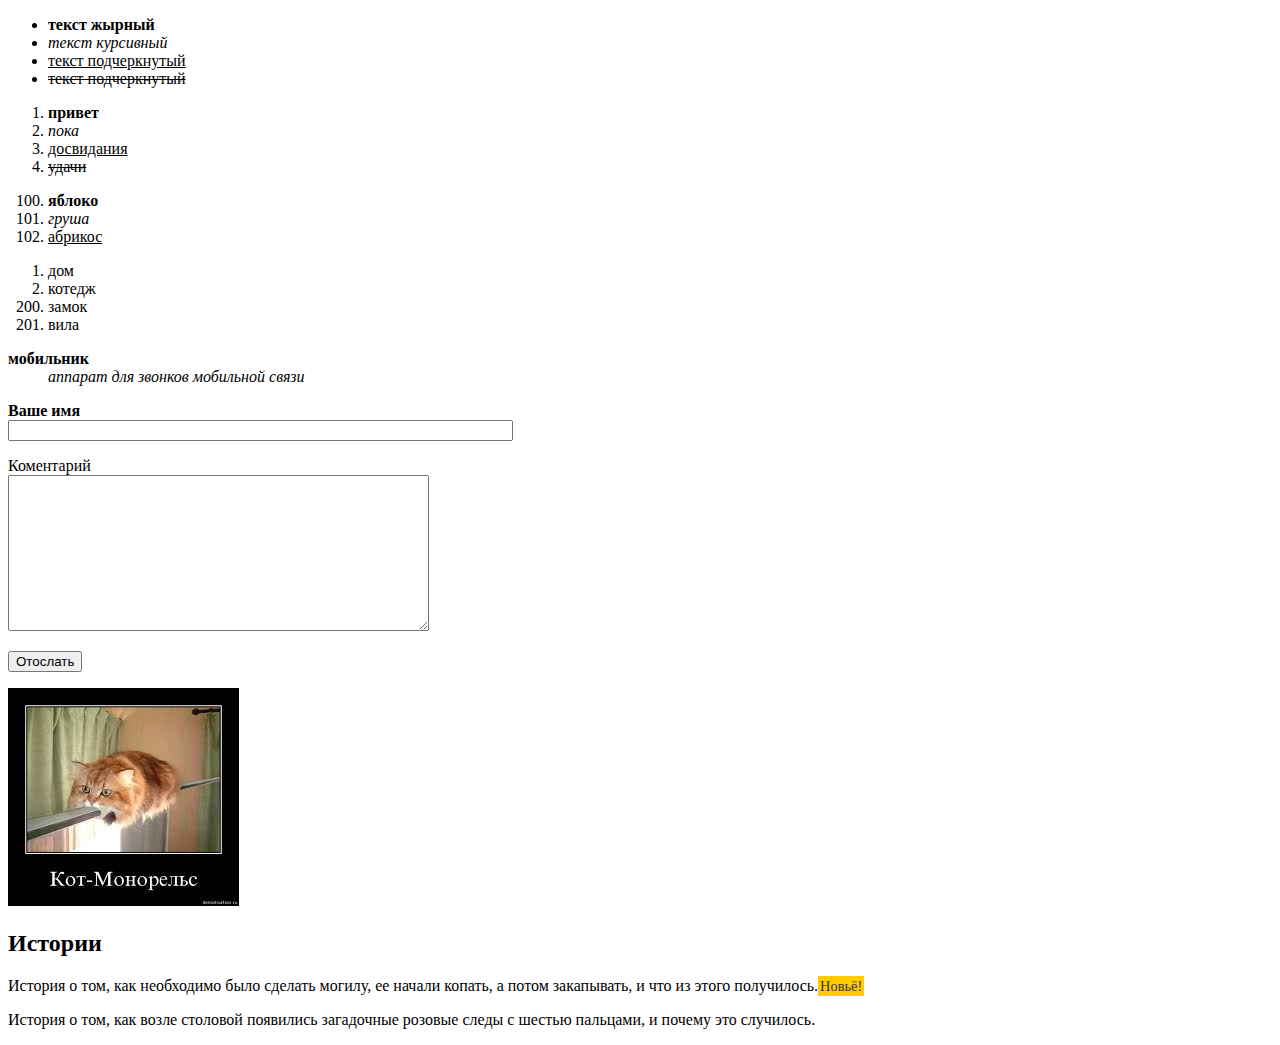
<file: index.html>
<!DOCTYPE HTML PUBLIC "-//W3C//DTD HTML 4.01//EN" "http://www.w3.org/TR/html4/strict.dtd">
<html>
 <head>
   
   <meta http-equiv="Content-Type" content="text/html; charset=utf-8">
   <title>Тег INPUT</title>
 </head>
 <body>
<!-- Bold, italic underline and lists -->
   <ul>
	<li>
		<b>текст жырный</b>
	</li>
	<li> 
		<i>текст курсивный</i>
	</li>
	<li>
		 <u>текст подчеркнутый</u>
	</li>
	<li>
		 <s>текст подчеркнутый</s>
	</li>
		
   </ul>

   <ol type="1">
	
	<li><strong>привет</strong></li>

	<li><i>пока</i></li>

	<li><u>досвидания</u></li>

	<li><s>удачи</s></li>
     </ol>
   
   <ol start="100">

	<li><b>яблоко</b></li>

	<li><i>груша</i></li>

	<li><u>абрикос</u></li>

   </ol>


   <ol>
	<li> дом</li>

	<li> котедж</li>

	<li value="200">замок</li>

	<li> вила</li>

   </ol>

   <dl>

	<dt><b>мобильник</b></dt>
 	<dd><i>аппарат для звонков мобильной связи</i><dd>
   </dl> 
   
<!--form -->
   <form name="test" method="post" action="input1.php">

	<p><b>Ваше имя</b><br>

	<input name="nick" type="text" size="60" />
	</p>

	<p>Коментарий<br>

	<textarea name="comments" cols="50"rows="10"></textarea></p>

	<p><input type="submit" value="Отослать" /></p>

    </form>

<img src="images/images.jpg" />
</body>
</html>

<!DOCTYPE html>
<html>
<head>
    <meta charset="utf-8">
    <title>after</title>
    <style>
        p.new::after {
            content: "Новьё!"; /* Добавляемый текст */
            color: #333; /* Цвет текста */
            background-color: #fc0; /* Цвет фона */
            font-size: 90%; /* Размер шрифта */
            padding: 2px; /* Поля вокруг текста */
        }
    </style>
</head>
<body>
<h2>Истории</h2>
<p class="new">История о том, как необходимо было сделать могилу,
    ее начали копать, а потом закапывать, и что из этого получилось.</p>
<p>История о том, как возле столовой появились загадочные розовые
    следы с шестью пальцами, и почему это случилось.</p>
</body>
</html>
</file>
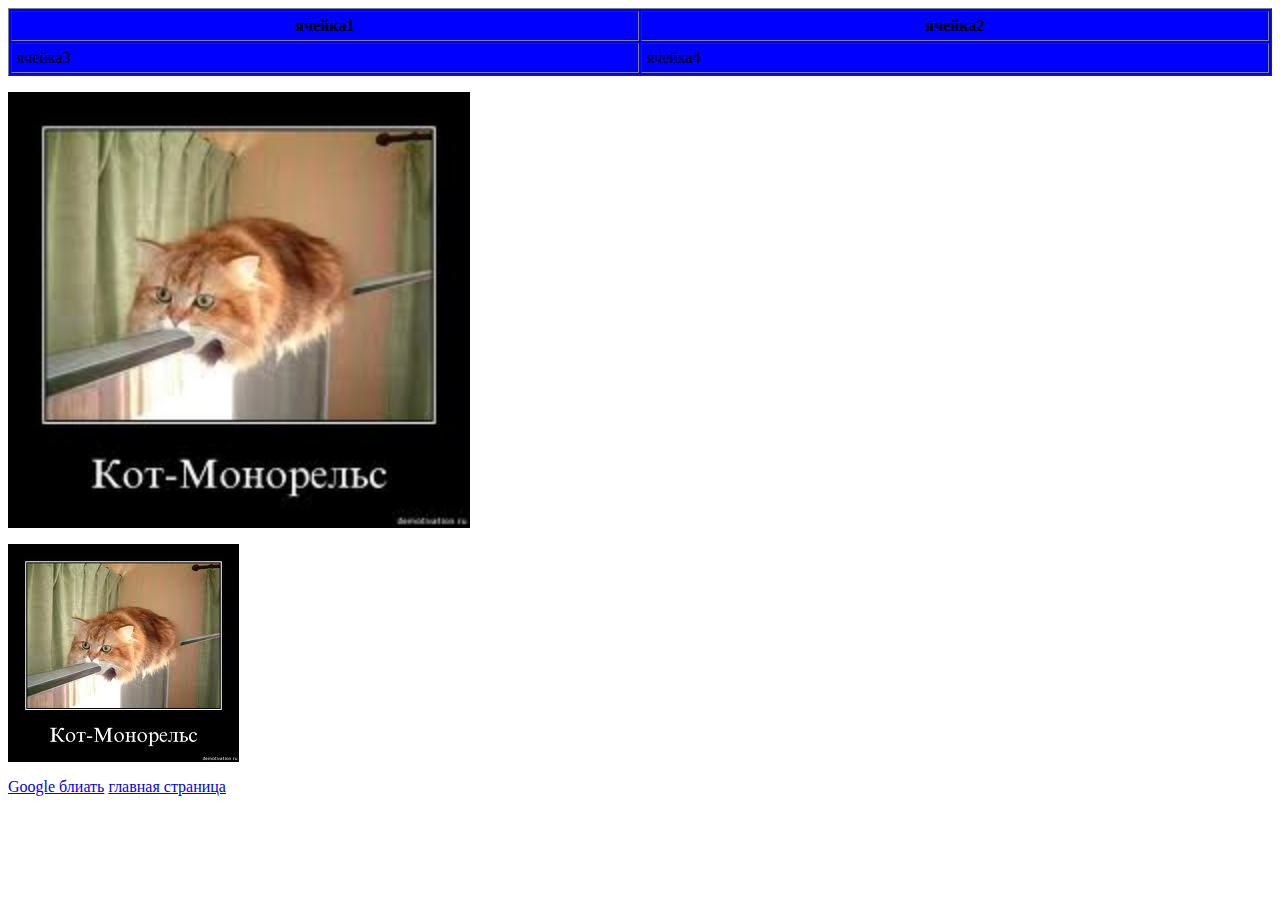
<file: page.html>
<!DOCTYPE HTML PUBLIC "-//W3C//DTD HTML 4.01 Transitional//EN"
        "http://www.w3.org/TR/html4/loose.dtd">
<html>
<head>
    <meta http-equiv="Content-Type" content="text/html; charset=utf-8">
    <title>ter table</title>
</head>
<body>
<table border="1" width="100%" cellpadding="5" bgcolor="blue">
    <tr>
        <th>ячейка1</th>
        <th>ячейка2</th>
    </tr>
    <tr>
        <td>ячейка3</td>
        <td>ячейка4</td>
    </tr>
</table>
<p><img src="images/images.jpg" alt="коте" title="коте" width="462" height="436"></p>

<p><a href="index.html"><img src="images/images.jpg" alt="Вернуться на главную страницу" title="Главная страница"></a>
</p>
<a href="http://google.com.ua/">Google блиать</a>
<a href="index.html">главная страница</a>

</body>
</html>
</file>
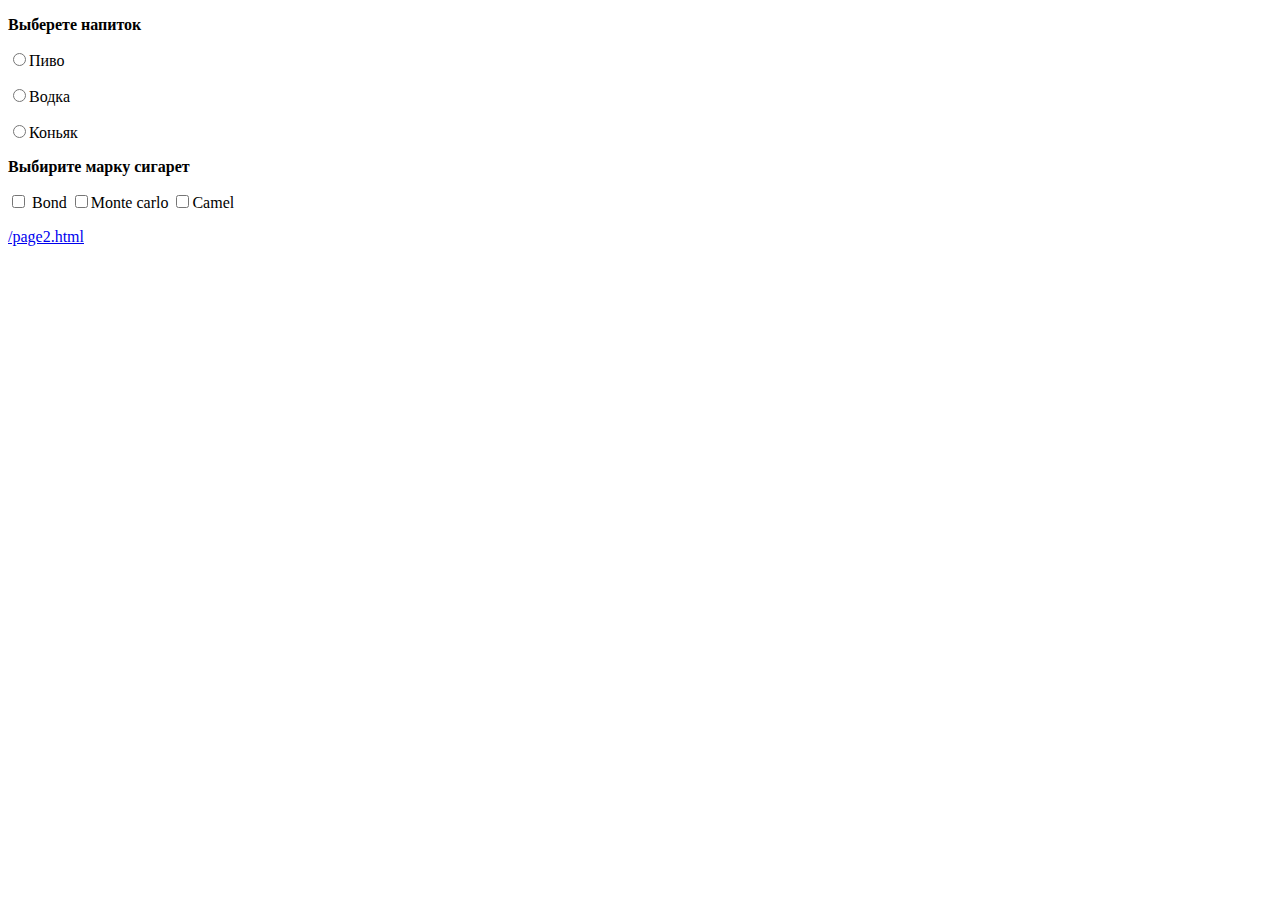
<file: page1.html>
<!DOCTYPE HTML PUBLIC "-//W3C//DTD HTML 4.01 Transitional//EN"
        "http://www.w3.org/TR/html4/loose.dtd">
<html>
<head>
    <title></title>
    <meta http-equiv="Content-Type" content="text/html; charset=utf-8">
</head>
<body>
<form action="index.html">
    <p><strong>Выберете напиток</strong></p>

    <p><input type="radio" name="cs" value="1">Пиво</p>

    <p><input type="radio" name="cs" value="2">Водка</p>

    <p><input type="radio" name="cs" value="3">Коньяк</p>
</form>
<form action="index.html"><p><strong>Выбирите марку сигарет</strong>

    <p><input type="checkbox" name="a" value="Bond"> Bond</input>
        <input type="checkbox" name="a" value="Monte carlo">Monte carlo</input>
<input type="checkbox" name="a" value="Camel">Camel</input></p></form>
<a href="page2.html">/page2.html</a>
</body>
</html>
</file>
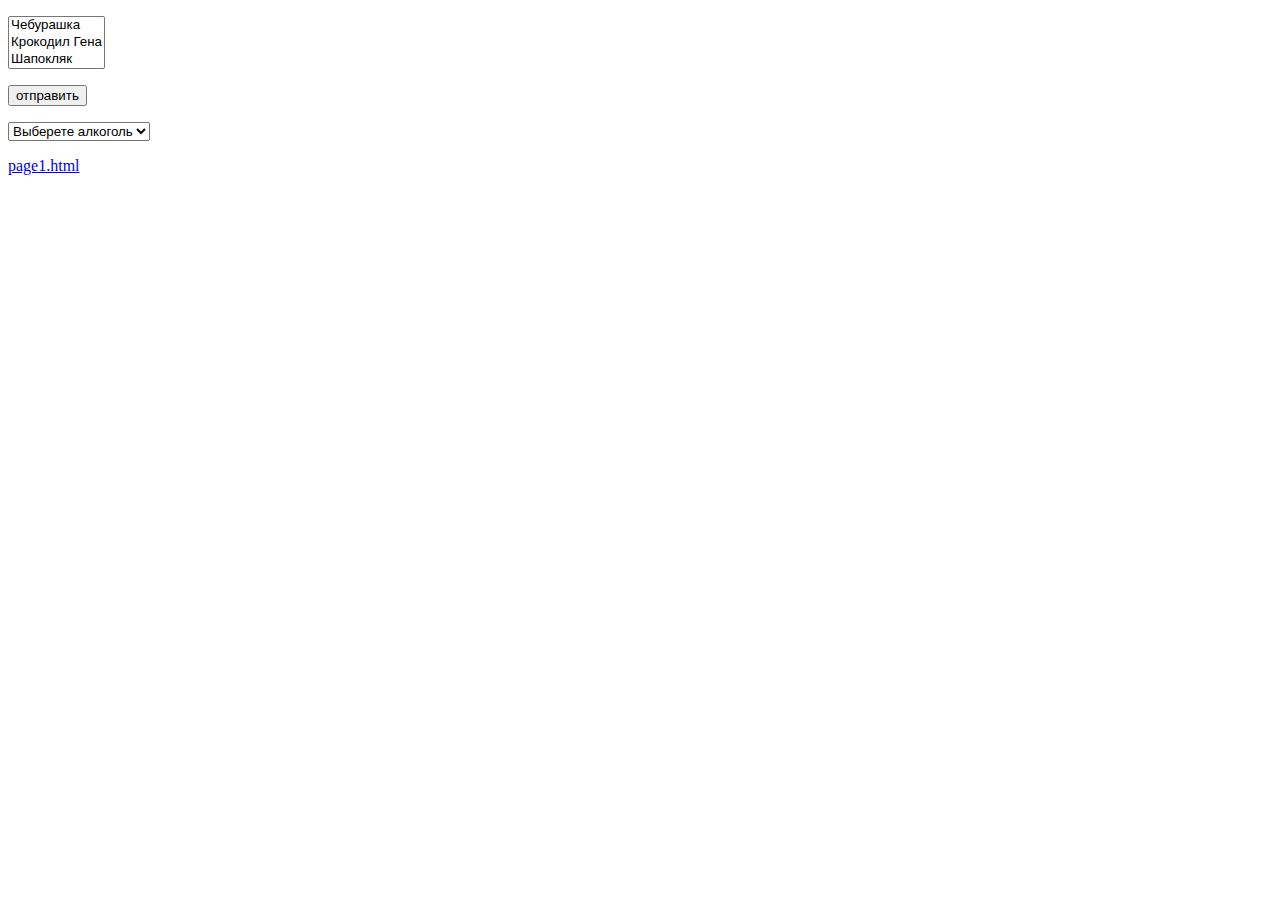
<file: page2.html>
<!DOCTYPE HTML PUBLIC "-//W3C//DTD HTML 4.01 Transitional//EN"
        "http://www.w3.org/TR/html4/loose.dtd">
<html>
<head>
    <title>Тег select</title>
    <meta http-equiv="Content-Type" content="text/html; charset=utf-8">
</head>
<body>
<form action="index.html" method="post">
    <p><label>
        <select size="3" multiple name="text">
            <option value="Чебурашка">Чебурашка</option>
            <option value="Крокодил Гена">Крокодил Гена</option>
            <option value="Шапокляк">Шапокляк</option>
        </select>
    </label>
    </p>
    <input type="submit" value="отправить"/>
</form>
<form action="index.html" method="post">
    <p><label>
        <select>
            <option disabled selected>Выберете алкоголь</option>
            <option>пиво</option>
            <option>водка</option>
            <option>джын</option>
            <option>текила</option>
        </select>
    </label>
    </p>
</form>
<a href="page1.html">page1.html</a>
</body>
</html>
</file>
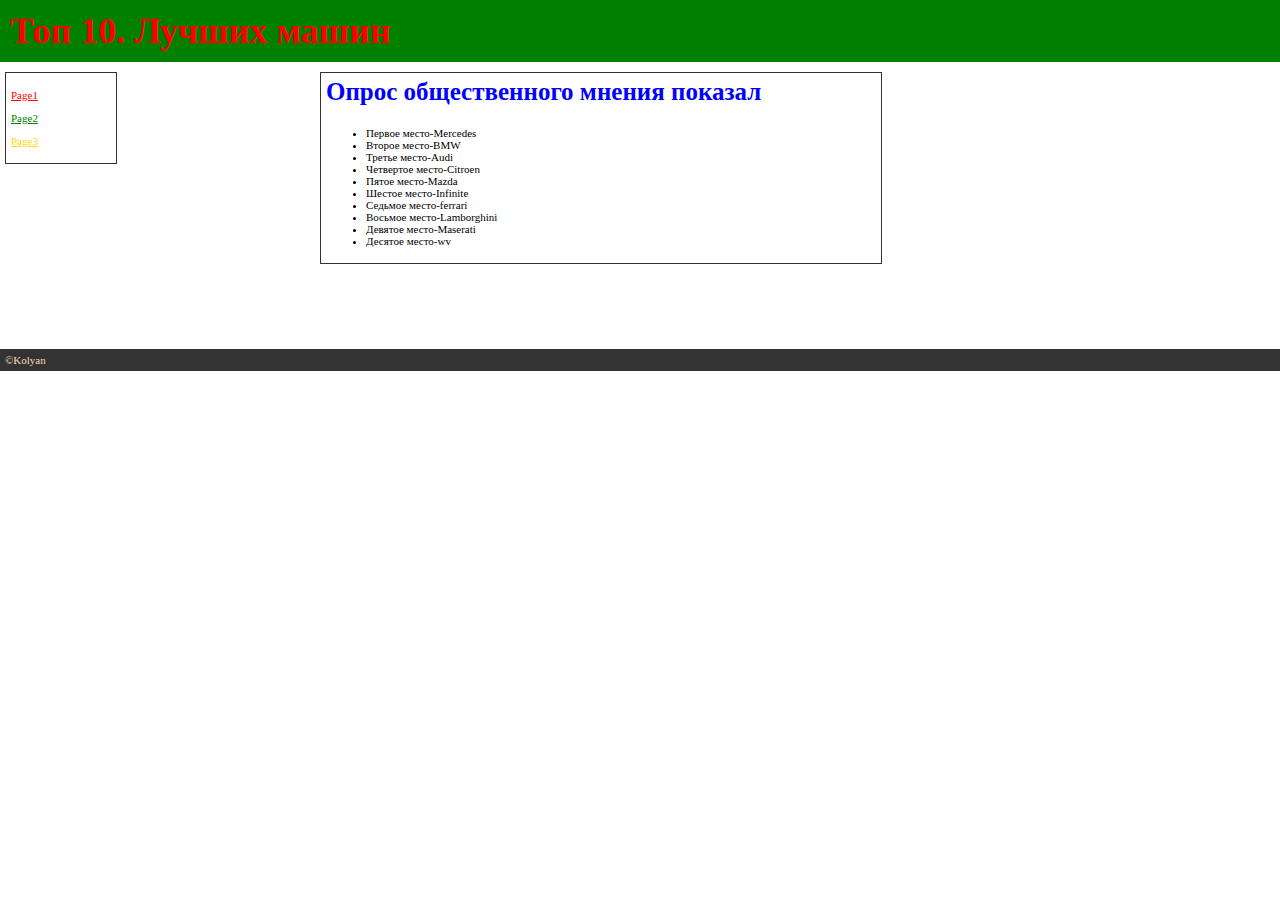
<file: pageTest1.html>
<!DOCTYPE HTML PUBLIC "-//W3C//DTD HTML 4.01 Transitional//EN"
        "http://www.w3.org/TR/html4/loose.dtd">
<html>
<head>
    <meta http-equiv="Content-Type" content="text/html; charset=utf-8">
    <title></title>
    <link rel="stylesheet" type="text/css" href="styles/pageTraining1style1.css"/>
</head>
<body>
    <div id="header"><h1>Топ 10. Лучших машин</h1></div>
    <div id="sidebar">
        <p><a href="index.html" title="Перейти на страницу№1"style="color: #ff0000;">Page1</a></p>

        <p><a href="page.html" title="Перейти на страницу№2" style="color: #008000;">Page2</a></p>

        <p><a href="page1.html" title="Перейти на страницу№3" style="color: #ffd700;">Page3</a></p>
    </div>
    <div id="content">
    <h2>Опрос общественного мнения показал</h2>
    <ul>
        <li>
            Первое место-Mercedes
        </li>
        <li>
            Второе место-BMW
        </li>
        <li>
            Третье место-Audi
        </li>
        <li>
            Четвертое место-Citroen
        </li>
        <li>
            Пятое место-Mazda
        </li>
        <li>
            Шестое место-Infinite
        </li>
        <li>
            Седьмое место-ferrari
        </li>
        <li>
            Восьмое место-Lamborghini
        </li>
        <li>
            Девятое место-Maserati
        </li>
        <li>
            Десятое место-wv
        </li>
    </ul>
    </div>
<div id="footer">&copy;Kolyan</div>
</body>
</html>
</file>
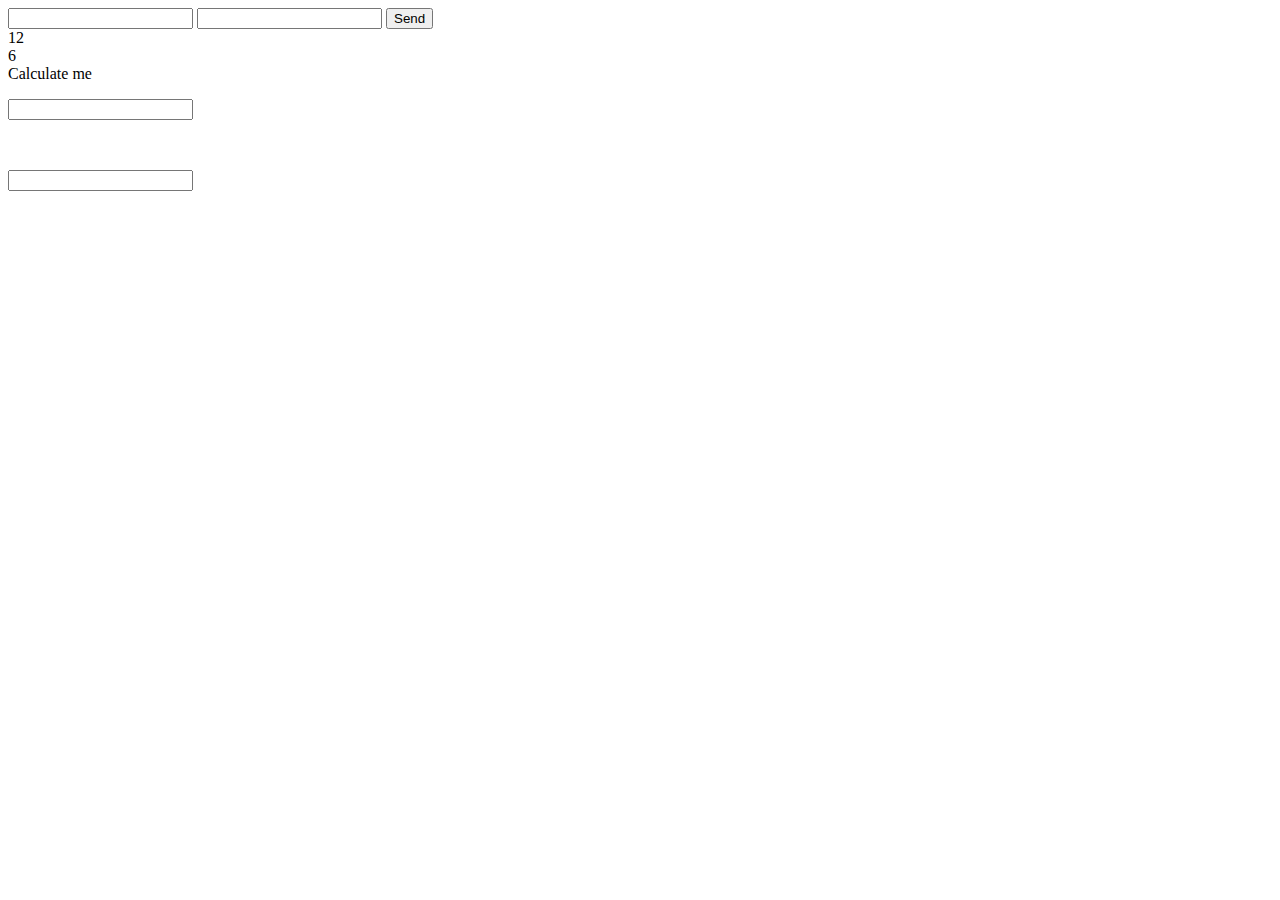
<file: ajax/ajax.html>
<!DOCTYPE html>
<html>
<head>
    <meta http-equiv="Content-Type" content="text/html; charset=utf-8">
    <script type="text/javascript" src="../js/jquery-1.8.2.min.js"></script>
    <script type="text/javascript" src="../js/ajax-script.js"></script>
    <title></title>
</head>
<body>
<form method="post" action="../backend/addCredendtials.php">
    <input id="first" name="first" type="text"/>

    <input id="second" name="second" type="password"/>


    <button type="submit">Send</button>
</form>
<div id="data-from-response"></div>
<div id="error-data" style="color: #ff0000;"></div>

<div id="first-summand">12</div>
<div id="second-summand">6</div>
<div id="calc">Calculate me</div>
<div id="summ"></div>

<div id="test-id"></div>

<form method="get" action="../backend/addCredendtials.php">

<p><input id="test" name="test" type="text"/></p><br>
<p><input id="toys" name="toys" type="text"/></p><br>

</form>
<div id="result"></div>
<div id="resultat"></div>

</body>
</html>
</file>
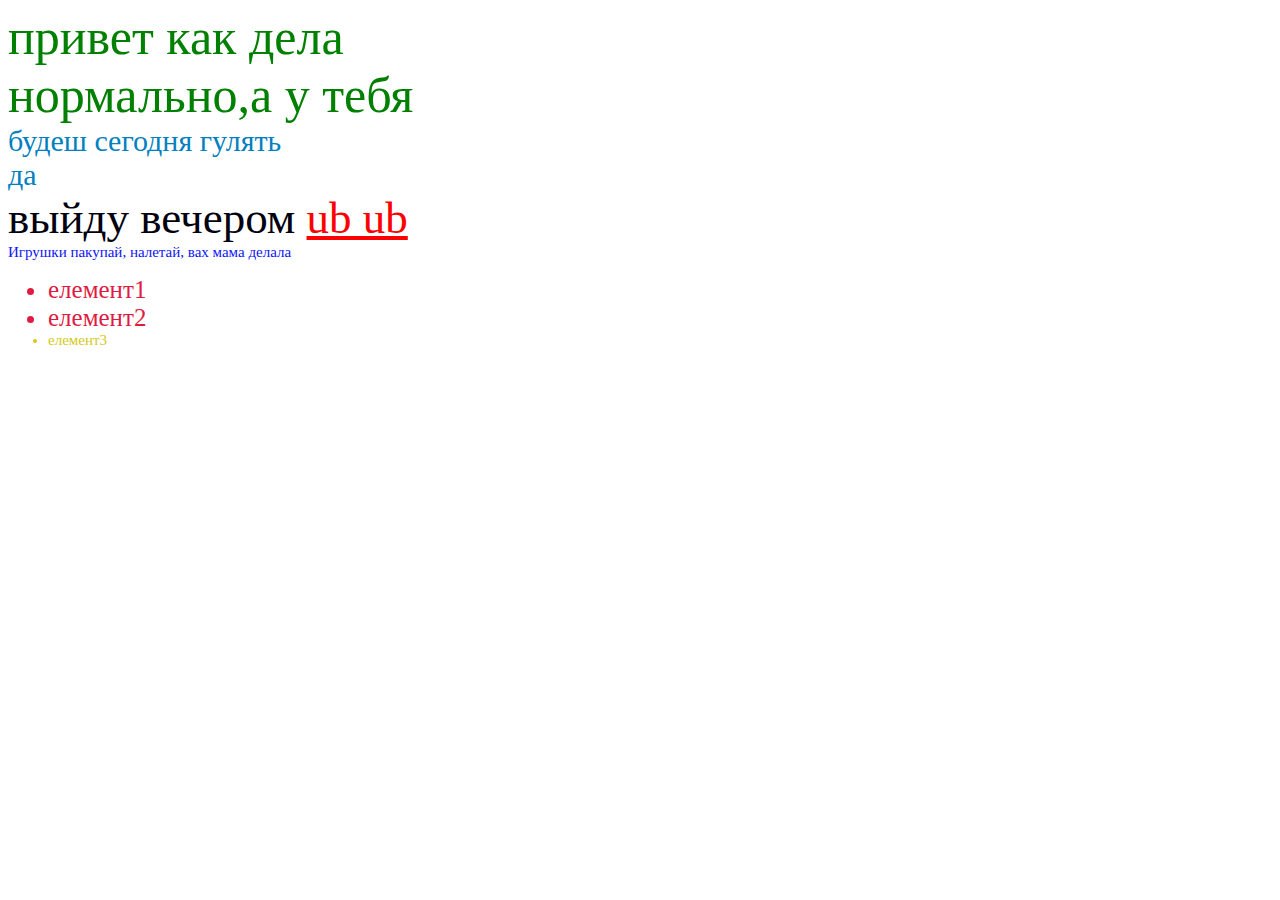
<file: pages/cssTraining.html>
<!DOCTYPE HTML PUBLIC "-//W3C//DTD HTML 4.01 Transitional//EN"
        "http://www.w3.org/TR/html4/loose.dtd">
<html>
<head>
    <meta http-equiv="Content-Type" content="text/html; charset=utf-8">
    <title></title>
    <link rel="stylesheet" type="text/css" href="../styles/style.css"/>
    <!--<style type="text/css">-->
        <!--div {-->
            <!--color: #008000;-->
            <!--font-size: 50px;-->
        <!--}-->

        <!--.your {-->
            <!--color: #333333;-->
            <!--font-size: 30px;-->
        <!--}-->

        <!--#tools {-->
            <!--color: #00000f;-->
            <!--font-size: 45px;-->
        <!--}-->
    <!--</style>-->
</head>
<body>
<div>
    привет как дела
</div>
<div>
    нормально,а у тебя
</div>

<div class="your">
    будеш сегодня гулять
</div>
<div class="your">
    да
</div>
<div id="tools">
    выйду вечером
    <a href="/">ub ub</a>
</div>
<div id="toys">
    <div>Игрушки пакупай, налетай, вах мама делала</div>
    <ul>
        <li class="toysList">елемент1</li>
        <li class="toysList">елемент2</li>
        <li>елемент3</li>
    </ul>
</div>

</body>
</html>
</file>
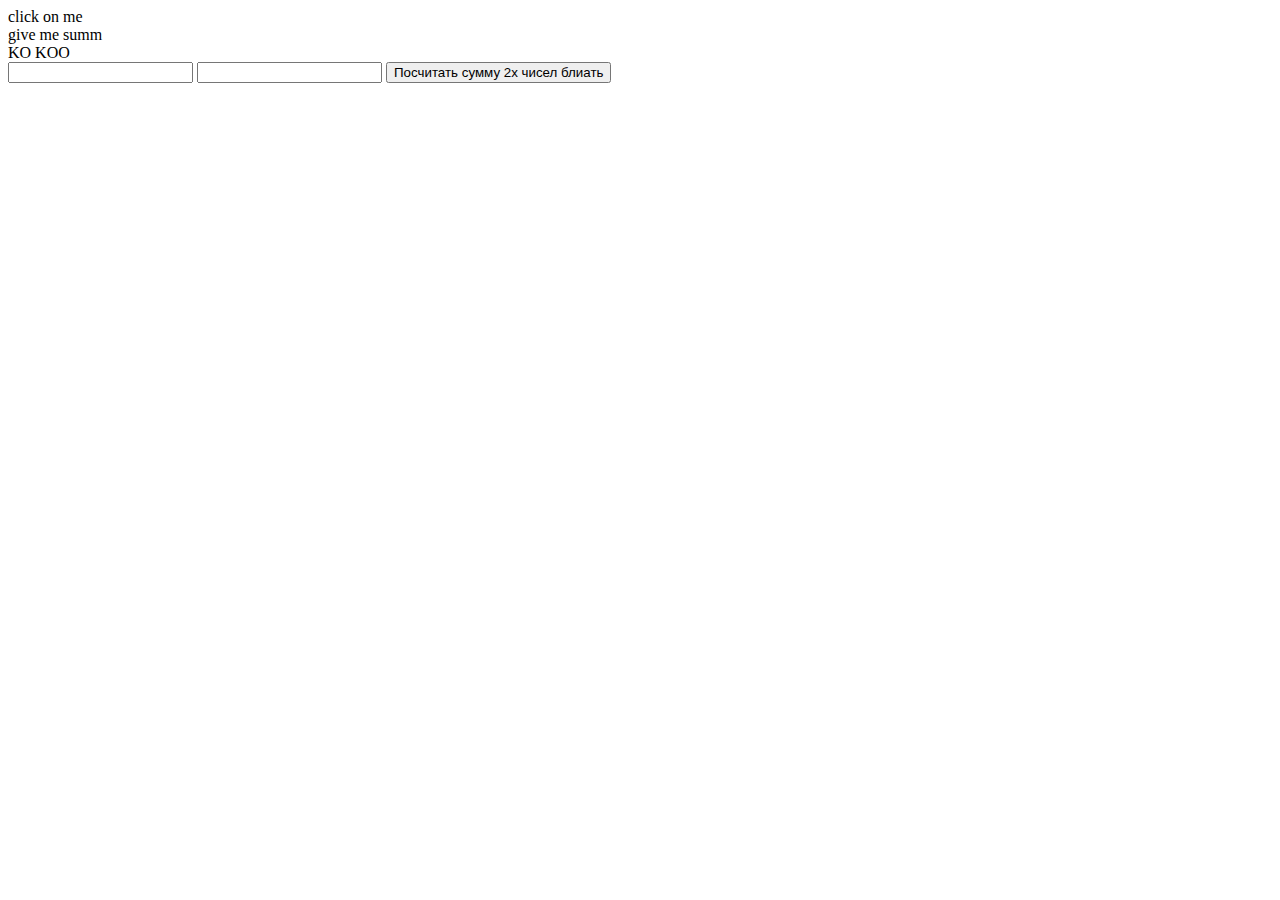
<file: pages/ourpage/pagejs.html>
<!DOCTYPE HTML PUBLIC "-//W3C//DTD HTML 4.01 Transitional//EN"
        "http://www.w3.org/TR/html4/loose.dtd">
<html>
<head>
    <meta http-equiv="Content-Type" content="text/html; charset=utf-8">
    <title></title>
    <script type="text/javascript" src="../../js/myScript.js"></script>
</head>
<body>

<div onclick="alert(1111)">click on me</div>
<div onclick="myCustomFunction(123, 456);">give me summ</div>
 <div onclick="sea()">KO KOO</div>

<input type="text" id="val1"/>
<input type="text" id="val2"/>


<input type="button" onclick="getSummOfNumbers()" value="Посчитать сумму 2х чисел блиать"/>
</body>
</html>
</file>
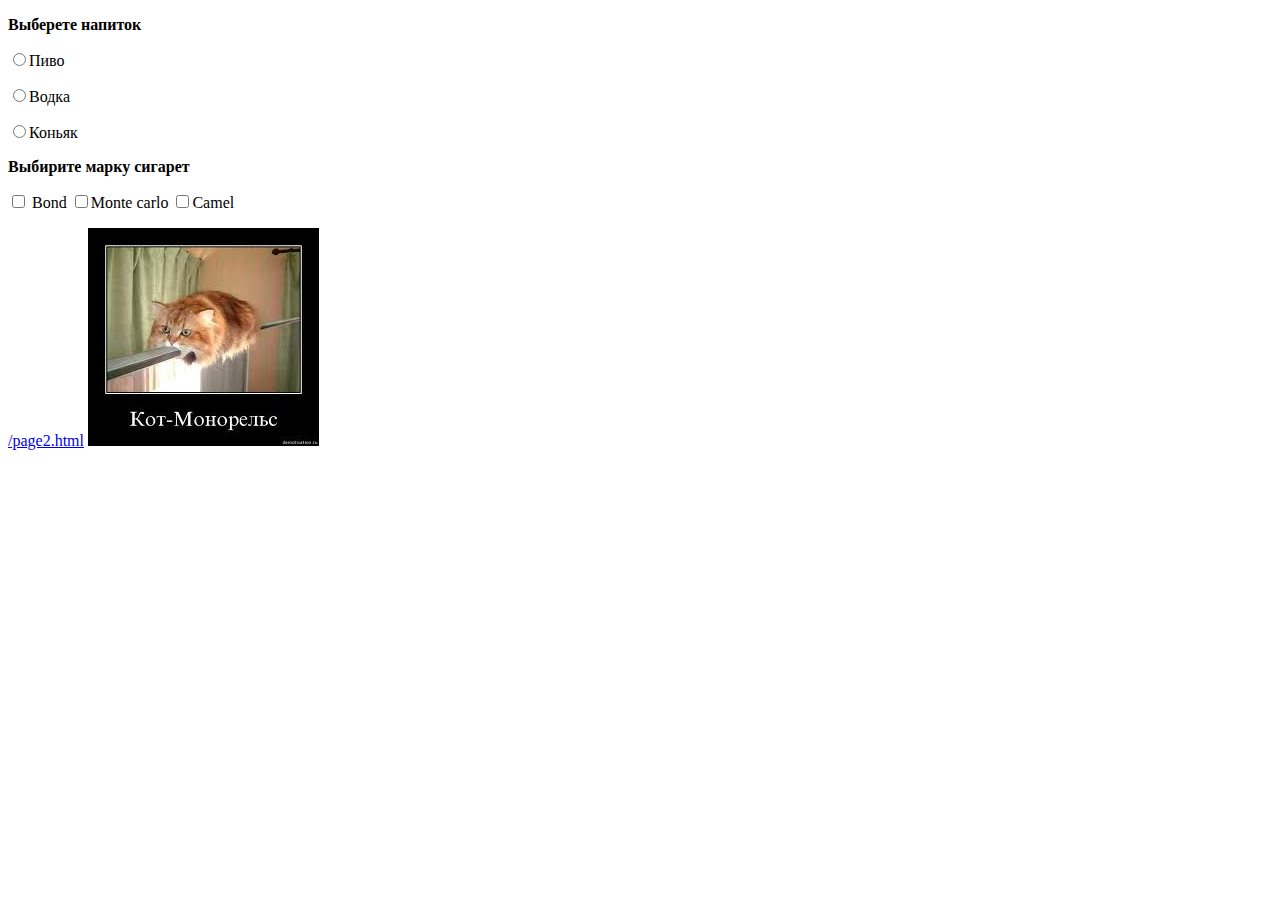
<file: pages/ourpage/pageZero.html>
<!DOCTYPE HTML PUBLIC "-//W3C//DTD HTML 4.01 Transitional//EN"
        "http://www.w3.org/TR/html4/loose.dtd">
<html xmlns="http://www.w3.org/1999/html" xmlns="http://www.w3.org/1999/html" xmlns="http://www.w3.org/1999/html"
      xmlns="http://www.w3.org/1999/html">
<head>
    <title></title>
    <meta http-equiv="Content-Type" content="text/html; charset=utf-8">
</head>
<body>
<form action="index.html">
    <p><strong>Выберете напиток</strong></p>

    <p><input type="radio" name="cs" value="1">Пиво</p>

    <p><input type="radio" name="cs" value="2">Водка</p>

    <p><input type="radio" name="cs" value="3">Коньяк</p>
</form>
<form action="index.html"><p><strong>Выбирите марку сигарет</strong>

    <p><input type="checkbox" name="a" value="Bond"> Bond</input>
        <input type="checkbox" name="a" value="Monte carlo">Monte carlo</input>
<input type="checkbox" name="a" value="Camel">Camel</input></p></form>
<a href="page 2.html">/page2.html</a>

<img src="../../images/images.jpg" />

</body>
</html>
</file>
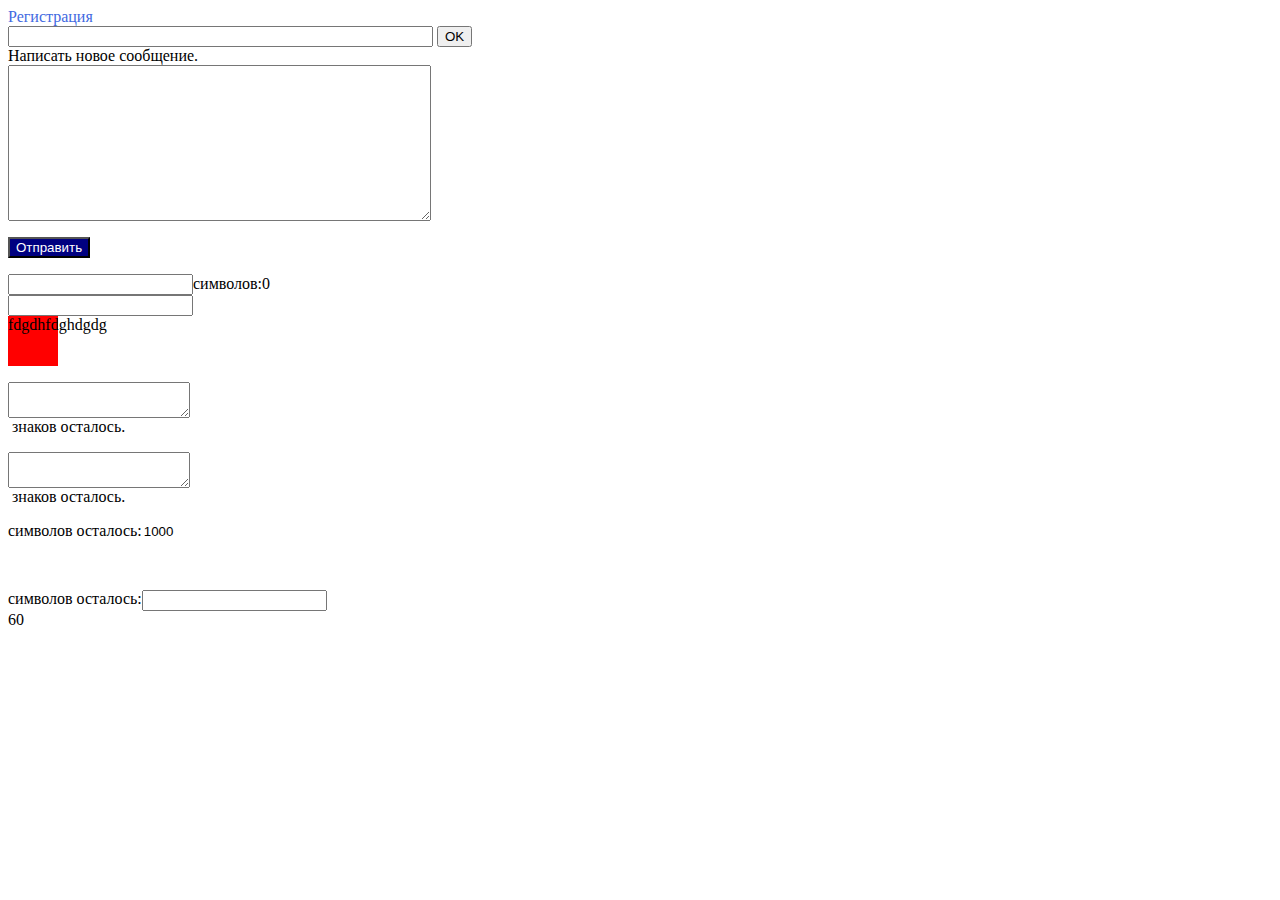
<file: pages-route/route/way/distinct/counter.html>
<!DOCTYPE HTML PUBLIC "-//W3C//DTD HTML 4.01 Transitional//EN"
        "http://www.w3.org/TR/html4/loose.dtd">
<html>
<head>
    <meta http-equiv="Content-Type" content="text/html; charset=utf-8">
    <script type="text/javascript" src="../../../../js/jquery-1.8.2.min.js"></script>
    <script type="text/javascript" src="../../../../js/js-example.js"></script>
    <link rel="stylesheet" type="text/css"
          href="../../../../custom-styles/custom-styles-group/blue-waves/sudmitStyle.css">
    <title></title>
</head>
<body>
<div id="changeColor" class="firsty" style="color: #4169e1;">Регистрация</div>
<input type="text" size="50">
<input id="too" type="submit" value="OK">

<form name="one" method="post" action="too">
    <div class="firsty" onclick="">Написать новое сообщение.</div>
    <textarea rows="10" cols="50"></textarea>

    <p><input class="first" type="submit" value="Отправить" onclick="count_rabbits()"></p>
    <input type="text" maxlength="50" onkeyup=";"  id="countable-field">символов:<span id="result">0</span>

</form>

<div>
    <input type="text" maxlength="10" />
    <div>
        <div id="our-color-switcher">fdgdhfdghdgdg</div>
    </div>
</div>
   <div class="form">
       <p>
           <span class="w">
               <textarea class="input"></textarea>
               <br>
               <span id="charsleft"></span>&nbsp;знаков осталось.
           </span>
       </p>
   </div>

<div class="form">
       <p>
           <span class="w">
               <textarea class="input" onkeydown='limitText(this,this.form.count,100);' onkeyup='limitText(this,this.form.count,100);'></textarea>
               <br>
               <span id="charsleft1"></span>&nbsp;знаков осталось.
           </span>
       </p>
   </div>

символов осталось:<input readonly style='border:0px;' type='text' name='count' size='3' value='1000'/>

 <p>&nbsp;</p>
<input type="text" id="calculable-field" maxlength="60"/>
<div id="counter-element-label" style="float: left;">символов осталось: </div>
<div id="counter-element"></div>

</body>
</html>
</file>
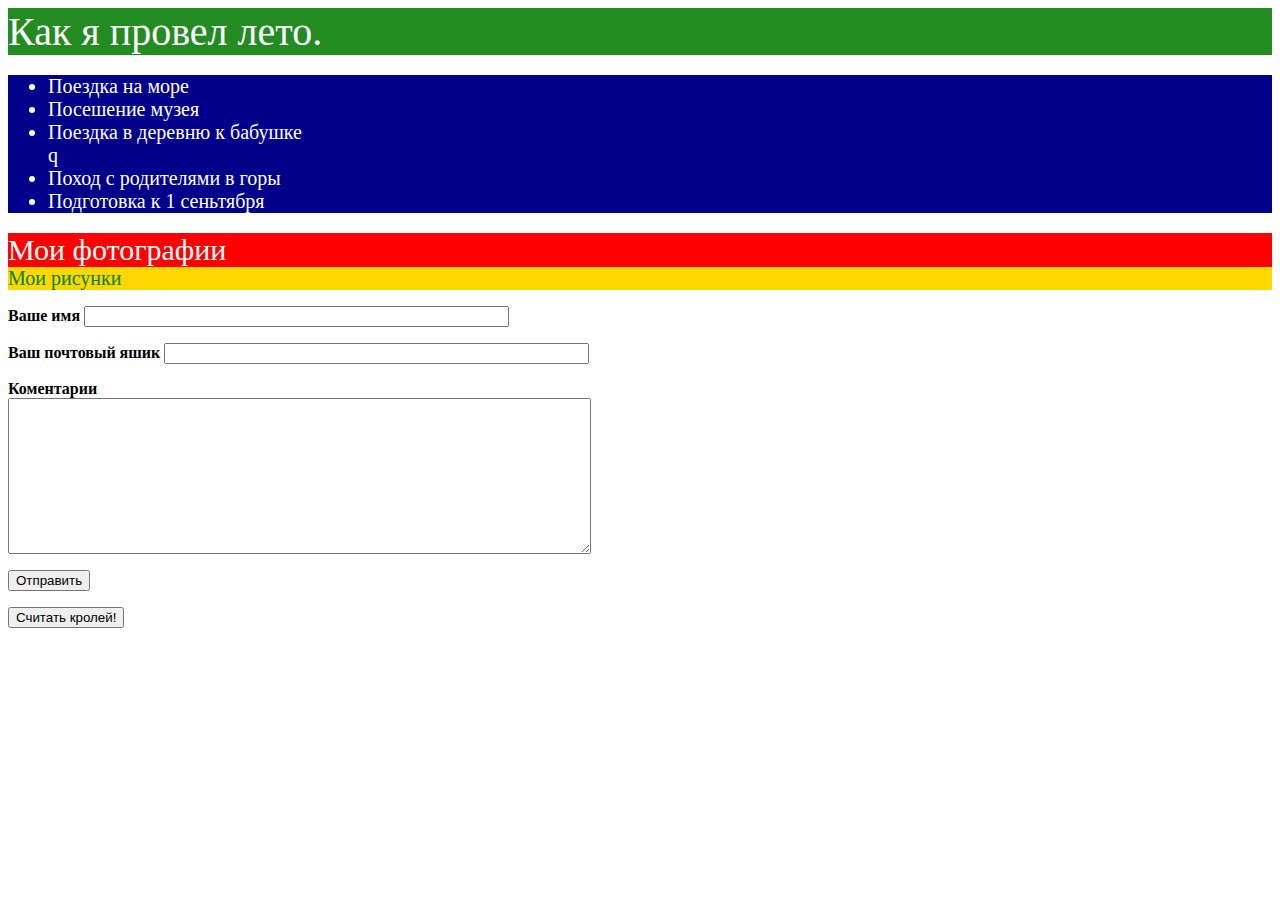
<file: pages-route/route/way/distinct/withWork.html>
<!DOCTYPE HTML PUBLIC "-//W3C//DTD HTML 4.01 Transitional//EN"
        "http://www.w3.org/TR/html4/loose.dtd">
<head>
    <meta http-equiv="Content-Type" content="text/html; charset=utf-8">
    <script type="text/javascript" src="../../../../js/withWorkJs.js"></script>
    <link rel="stylesheet" type="text/css"
          href="../../../../custom-styles/custom-styles-group/blue-waves/withWorkStyle.css">
</head>
<body>
<div id="a" class="memoirs">Как я провел лето.</div>
<div id="b" class="memoirs">
    <ul>
        <li>Поездка на море</li>
        <li>Посешение музея</li>
        <li>Поездка в деревню к бабушке</li>                                                q
        <li>Поход с родителями в горы</li>
        <li>Подготовка к 1 сеньтября</li>
    </ul>
</div>
<div id="c" class="memoirs">Мои фотографии</div>
<div id="e" onclick="doAction();">Мои рисунки</div>

<form name="coments" method="post" action="input">
    <p>
        <b>Ваше имя</b>
        <input name="enter a name" type="text" size="50">
    </p>
    <p>
       <b>Ваш почтовый яшик</b>
        <input name="enter the address" type="text" size="50">
    </p>
    <p>
        <b>Коментарии</b></br>
        <textarea name="coments" cols="70" rows="10"></textarea>
    </p>
    <p><input type="submit" value="Отправить"></p>

</form>
<input type="button" onclick="count_rabbits()" value="Считать кролей!"/>
</body>
</html>
</file>
<file: styles/pageTraining1style1.css>
body {
    font-size: 11px;
    color: #000000;
    margin: 0;
}

h1 {
    font-size: 36px;
    margin: 0;
    color: #ff0000;
}

h2 {
    margin-top: 0;
}

h2 {
    font-size: 25px;
    color: #0000ff;
}

#header {
    background: #008000;
    padding: 10px;
}

#sidebar {
    float: left;
    border: 1px solid #333;
    width: 100px;
    padding: 5px;
    margin: 10px 10px 20px 5px;
}

#content {

    border: 1px solid #333;
    width: 550px;
    padding: 5px;
    margin: 10px 5px 20px 25%;
   
}
#footer {
    background: #333;
    padding: 5px;
    color: #f5deb3;
    margin-top: 85px;
}
</file>
<file: styles/style.css>
div {
    color: #008000;
    font-size: 50px;
}

.your {
    color: #0080c0;
    font-size: 30px;
}

#tools {
    color: #00000f;
    font-size: 45px;
}
#tools a {
    color: #ff0000;
}

#toys {
    color: #0d15f9;
    font-size: 15px;
}
#toys div {
    color: #0d15f9;
    font-size: 15px;
}
#toys ul {
    color: #d5c919;
}
#toys ul li.toysList {
    color: #df1b42;
    font-size: 25px;
}
#toys ul li.toysList:hover {
    color: #df1b42;
    font-size: 35px;
}
</file>
<file: custom-styles/custom-styles-group/blue-waves/sudmitStyle.css>
.first {
    background: navy;
    color: white;
}
.first:hover {

    color: #fff;
    background: #e24486;
}
.firsty:hover {
 color: #ff0000;
}

#our-color-switcher {
   background-color: red;
    min-width: 50px;
    min-height: 50px;
    max-width: 50px;
    max-height: 50px;
}
</file>
<file: custom-styles/custom-styles-group/blue-waves/withWorkStyle.css>
#a {
    font-size: 40px;
    background: #228b22;
}

#b {
    font-size: 20px;
    background: #00008b;
}

#c {
    font-size: 30px;
    background: #ff0000;
}

.memoirs {
    color: #ffffff;
}
#e {
    font-size: 20px;
    background:#ffd700;
    color: #008000;


}
</file>
